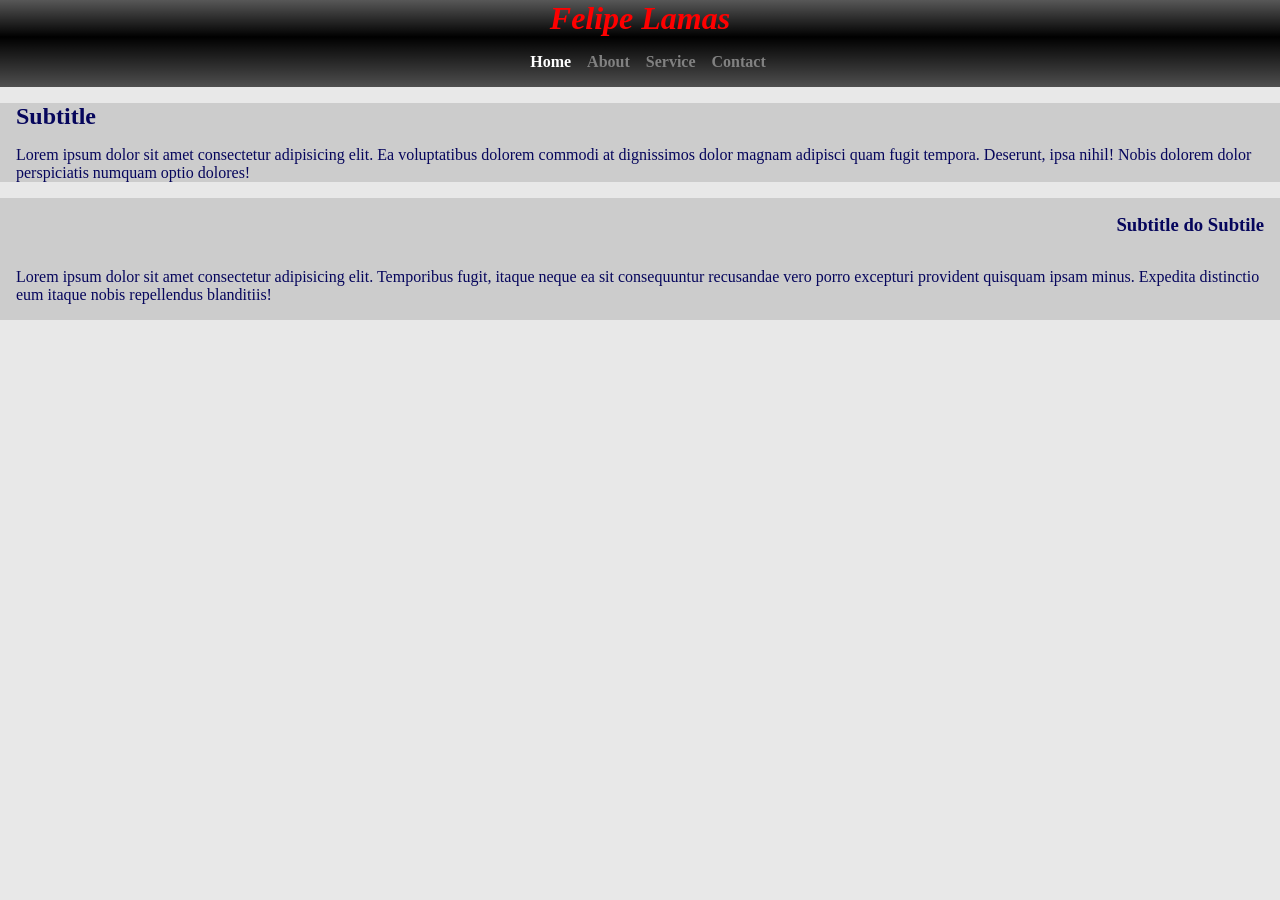
<file: aula01/index.html>
<!DOCTYPE html>
<html lang="pt-br">
<head>
    <meta charset="UTF-8">
    <meta name="viewport" content="width=device-width, initial-scale=1.0">
    <link rel="stylesheet" href="style.css">
    <title>Document</title>
</head>
<body>
    <header> 
        <h1><i>Felipe Lamas</i></h1>
    </header>
    <nav class="menu"> 
        <ul>
            <li><a id="link" href="#">Home</a></li> 
            <li><a title="sobre" href="#">About</a></li>
            <li><a href="#">Service</a></li>
            <li><a href="#">Contact</a></li>
        </ul>
    </nav>
    <section>
        <div class="text">
            <h2>Subtitle</h2>
            <p>
                Lorem ipsum dolor sit amet consectetur adipisicing elit. Ea voluptatibus dolorem commodi at dignissimos dolor magnam adipisci quam fugit tempora. Deserunt, ipsa nihil! Nobis dolorem dolor perspiciatis numquam optio dolores!
            </p>
        </div>
    </section>
    <section id="second">
        <div class="text">
            <h3>Subtitle do Subtile</h3>
            <p>
                Lorem ipsum dolor sit amet consectetur adipisicing elit. Temporibus fugit, itaque neque ea sit consequuntur recusandae vero porro excepturi provident quisquam ipsam minus. Expedita distinctio eum itaque nobis repellendus blanditiis!
            </p>
        </div>
    </section>
</body>
</html>
</file>
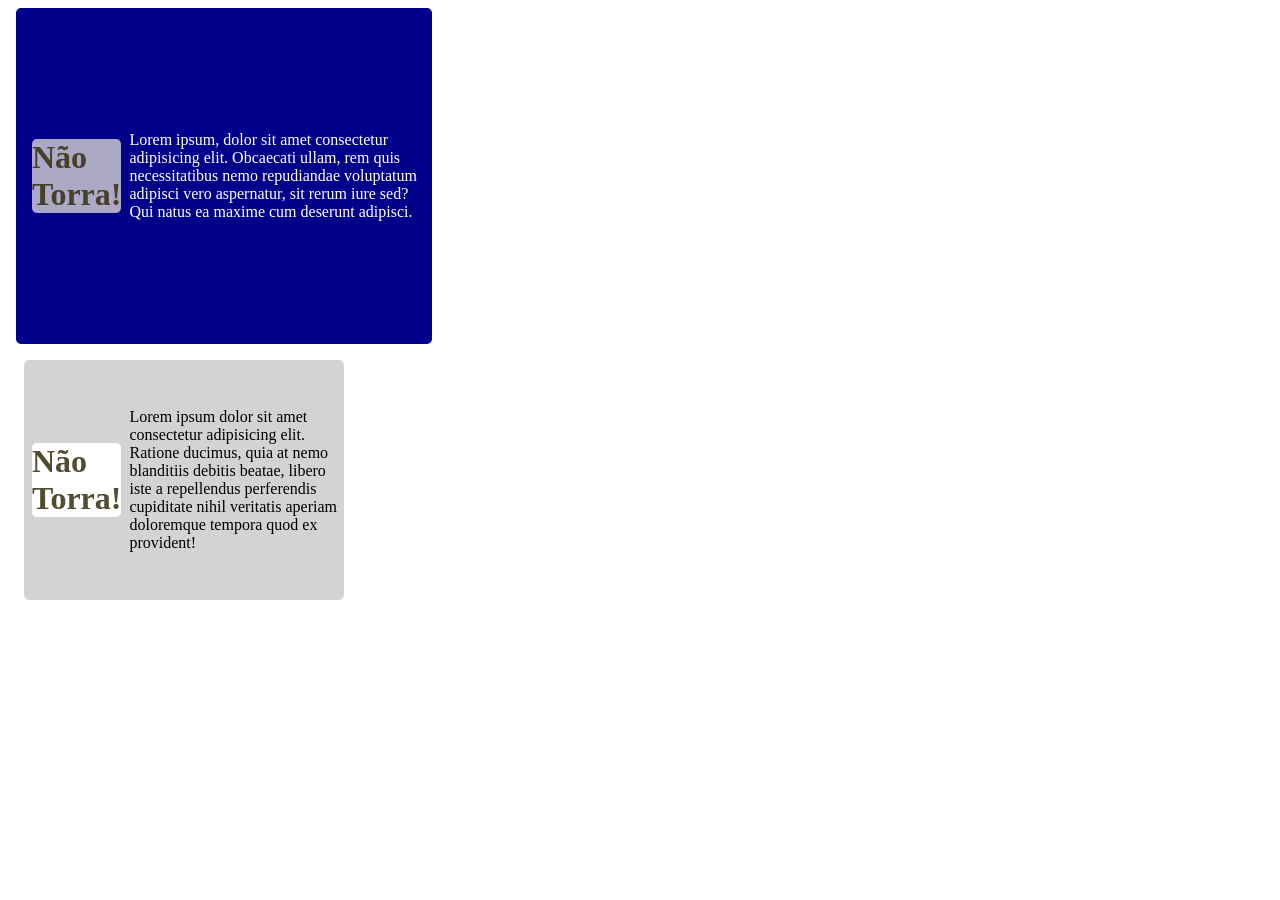
<file: Espaçamentos/index.html>
<!DOCTYPE html>
<html lang="en">
<head>
    <meta charset="UTF-8">
    <meta name="viewport" content="width=device-width, initial-scale=1.0">
    <link rel="stylesheet" href="style.css">
    <title>Document</title>
</head>
<body>
    <div class="box1">
        <h1>Não Torra!</h1>
        <p>
            Lorem ipsum, dolor sit amet consectetur adipisicing elit. Obcaecati ullam, rem quis necessitatibus nemo repudiandae voluptatum adipisci vero aspernatur, sit rerum iure sed? Qui natus ea maxime cum deserunt adipisci.
        </p>
    </div>
    <div class="box2">
        <h1>Não Torra!</h1>
        <p>
            Lorem ipsum dolor sit amet consectetur adipisicing elit. Ratione ducimus, quia at nemo blanditiis debitis beatae, libero iste a repellendus perferendis cupiditate nihil veritatis aperiam doloremque tempora quod ex provident!
        </p>
    </div>
</body>
</html>
</file>
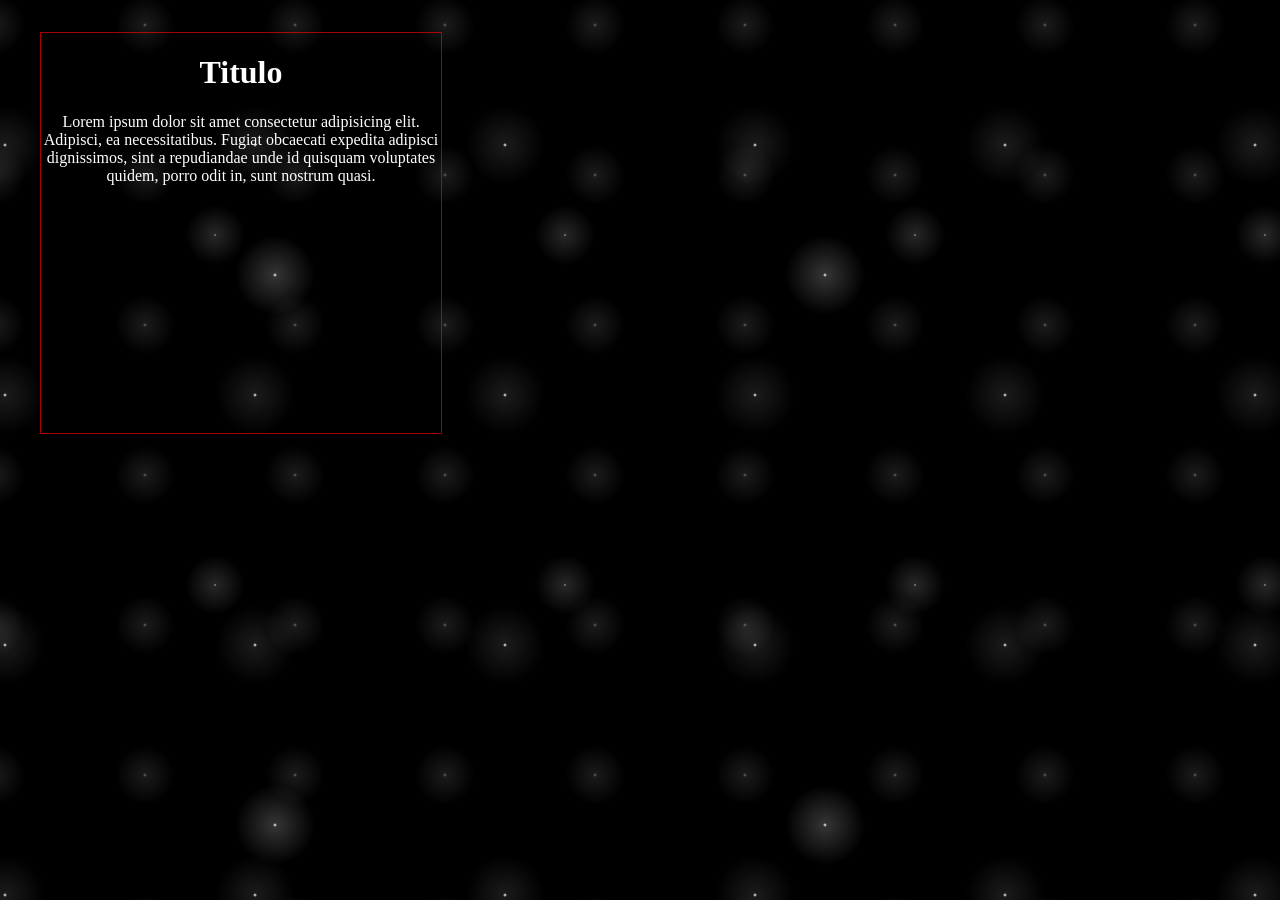
<file: Estilizações-Básicas/aula4/index.html>
<!DOCTYPE html>
<html lang="en">
<head>
    <meta charset="UTF-8">
    <meta name="viewport" content="width=device-width, initial-scale=1.0">
    <link rel="stylesheet" href="style.css">
    <title>Document</title>
</head>
<body>
    <div>
        <h1>Titulo</h1>
        <p>
            Lorem ipsum dolor sit amet consectetur adipisicing elit. Adipisci, ea necessitatibus. Fugiat obcaecati expedita adipisci dignissimos, sint a repudiandae unde id quisquam voluptates quidem, porro odit in, sunt nostrum quasi.
        </p>
    </div>
</body>
</html>
</file>
<file: aula01/style.css>
* { 
    /* Seletor Universal */
    margin: 0;
    padding: 0;
    box-sizing: border-box;
}

html, body {
    height: 100%;
    font-family: 'Times New Roman', Times, serif;
}

header { 
    /* Seletor Elemento */
    background-image: linear-gradient(rgba(0, 0, 0, 0.623), rgb(0, 0, 0));
}

body {
    background-color: #cccccc71;
}

h1 {
    color: red;
    text-align: center;
}

.menu ul { 
    /* Seletor de Classe Combinado com seleção por Elemento */
    background-image: linear-gradient(rgb(0, 0, 0), rgba(0, 0, 0, 0.658));
    display: flex;
    justify-content: center;
    align-items: center;
    padding-top: 1rem;
    padding-bottom: 1rem;
}

.menu ul li {
    margin-left: 1rem;
    list-style: none;
}

.menu ul li a {
    color: #818181;
    text-decoration: none;
    font-size: 1rem;
    font-weight: bold;
    transition: all .3s ease-in-out;
}

.menu ul li a:hover {
    color: #fff;
    font-size: 1.1rem;
}

#link { 
    /* Seletor ID */
    color: #fff;
}

/* 

Seletor por atributo
.menu a[title] {
    color: red; 
}

*/

h2, p, h3 {
    margin: 1rem;
    color: rgb(6, 6, 92);
}

section, .text {
    background-color: #ccc;
}

#second .text {
    display: flex;
    flex-direction: column;
    justify-content: end;
    align-items: end;
}
</file>
<file: Espaçamentos/style.css>
.box1 {
    width: 25rem;
    height: 20rem;
    background-color: darkblue;
    margin: 0.5rem;
    padding: 0.5rem;
    display: flex;
    justify-content: center;
    align-items: center;
    border-radius: 5px;
}

.box1 h1 {
    margin: 0.5rem;
    background-color: #d6d4d4cc;
    border-radius: 5px;
    color: #352e0eda;
}

.box1 p {
    color: #fff;
}

.box2 {

    width: 20rem;
    height: 15rem;
    background-color: lightgray;
    display: flex;
    justify-content: center;
    align-items: center;
    margin: 1rem;
    border-radius: 5px;
}

.box2 h1 {
    margin: 0.5rem;
    border-radius: 5px;
    background-color: #fff;
    color: #352e0eda;

}
</file>
<file: Estilizações-Básicas/aula4/style.css>
body {
    width: 300px;
    height: 300px;
    background-color: black;
    background-image:
        radial-gradient(white, rgba(255, 255, 255, 0.2) 2px, transparent 40px),
        radial-gradient(white, rgba(255, 255, 255, 0.15) 1px, transparent 30px),
        radial-gradient(white, rgba(255, 255, 255, 0.1) 2px, transparent 40px),
        radial-gradient(
            rgba(255, 255, 255, 0.4),
            rgba(255, 255, 255, 0.1) 2px,
            transparent 30px
        );
    background-size:
        550px 550px,
        350px 350px,
        250px 250px,
        150px 150px;
    background-position:
        0 0,
        40px 60px,
        130px 270px,
        70px 100px;
    
    color: #fff;
}

div {
    width: 400px;
    height: 400px;
    margin: 2rem;
    background-image: url(https://static.vecteezy.com/system/resources/thumbnails/071/063/668/small_2x/computer-microchip-technology-with-interconnected-network-lines-free-photo.jpg);
    background-position: center;
    background-repeat: no-repeat;
    background-size: cover;
    background-clip: border-box;
    border: 1px solid rgba(255, 0, 0, 0.651);
    text-align: center;
}
</file>
